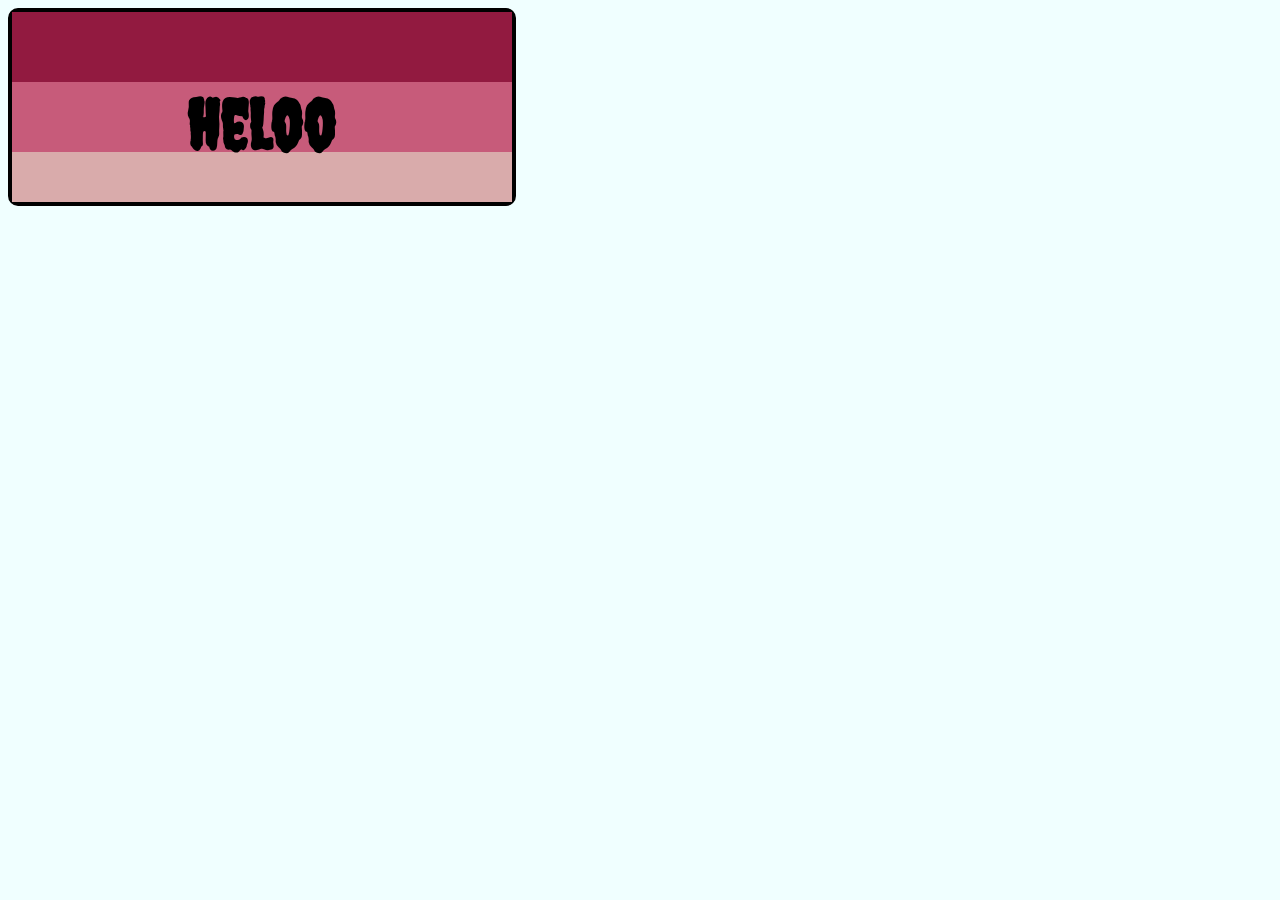
<file: Typography.html>
<!DOCTYPE html>
<html lang="en">
<head>
    <meta charset="UTF-8">
    <meta name="viewport" content="width=device-width, initial-scale=1.0">
    <title>Document</title>
    <link rel="stylesheet" href="Typography.css">
    
    <link rel="preconnect" href="https://fonts.googleapis.com">
<link rel="preconnect" href="https://fonts.gstatic.com" crossorigin>
<link href="https://fonts.googleapis.com/css2?family=Creepster&display=swap" rel="stylesheet">

</head>
<body style="background-color: azure;">
    <div id="outer">
       <div id="inner">
        <div class="box1"></div>
        <div class="box2"><b>heloo</b></div>
        <div class="box3"></div>
    </div>
</body>
</html>
</file>
<file: Typography.css>
b {
    font-family: "Creepster", system-ui;
    font-weight: 600;
    font-style: normal;
    color: black;
    justify-items: center;
    align-items: center;
    font-size: 70px;
  }

#outer {
  text-align: center;
}


  #inner {
    width: 500px;
    border: 4px solid black;
    border-radius: 10px ;
    box-shadow: 2px 2px 10px 10x black;
  }

  .box1 {
    height: 70px;
    width: 500px;
    background-color: #921A40;
  }

  .box2 {
    height: 70px;
    width: 500px;
    background-color:  #C75B7A;
  }

  .box3 {
    height: 50px;
    width: 500px;
    background-color: #D9ABAB;
  }
</file>
